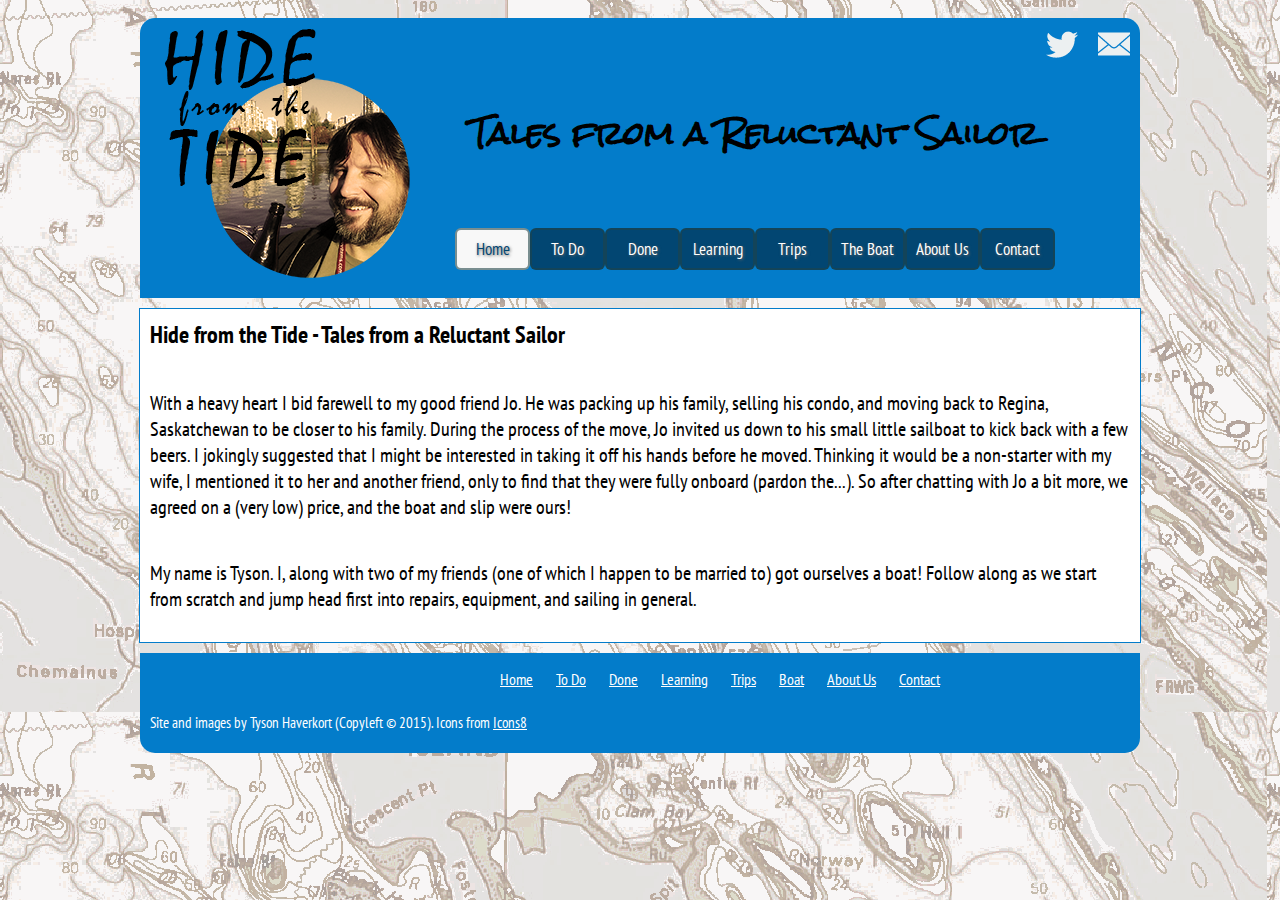
<file: index.html>
<!DOCTYPE html>
<html>
	<!--
	Author: Tyson Haverkort
	Date: June 8, 2015
	Class: Comp1850 
	Due: June 23, 2015. 
	Description: Main landing page for Hide From the Tide
	-->
	
	<head>
		<title>Welcome to Hide from the Tide</title>
		<meta http-equiv="Content-Type" content="text/html; charset=utf-8" />
		<link rel="stylesheet" type="text/css" href="./css/style.css">
		<link href="http://fonts.googleapis.com/css?family=PT+Sans+Narrow|PT+Serif" rel="stylesheet" type="text/css">
		<link href='http://fonts.googleapis.com/css?family=Rock+Salt' rel='stylesheet' type='text/css'>
	</head>
	<body>
	<div id="container">
		<div id="navigation"> <!-- Navigation starts -->
			<div id="home_image"> 
				<a href="./index.html"><img src="./images/home_sepia_cropped.png" alt="man enjoying a beer on a boat"></a>
			</div>
			<div id="home">
				<a class="nav_item" id="current">Home</a>
			</div>
			<div id="build_todo">
				<a href="./build_todo.html" class="nav_item">To Do</a>
			</div>
			<div id="build_done">
				<a href="./build_done.html" class="nav_item">Done</a>
			</div>
			<div id="sail_learning">
				<a href="./sail_learning.html" class="nav_item">Learning</a>
			</div>
			<div id="sail_trips">
				<a href="./sail_trips.html" class="nav_item">Trips</a>
			</div>
			<div id="about_boat">
				<a href="./about_boat.html" class="nav_item">The Boat</a>
			</div>
			<div id="about_us">
				<a href="./about_us.html" class="nav_item">About Us</a>
			</div>
			<div id="contact">
				<a href="./contact.html" class="nav_item">Contact</a>
			</div>
			<!-- twitter and email icons -->
			<div id="email">
				<a href="mailto:t_haverkort@hotmail.com?Subject=Website%20Contact%20Form" target="_top"><img src="./images/email32.png" alt="email icon"></a>
			</div>
			<div id="twitter">
				<a href="https://twitter.com/ninetynein" target="_blank"><img src="./images/twitter32.png" alt="twitter icon"></a>
			</div>
			<!-- subtitle -->
			<div id="subtitle_box">
				<h1 id="subtitle">Tales from a Reluctant Sailor</h1>
			</div>
		</div> <!-- navigation ends -->
		<div id="main">
			<div class="contentbox" id="content1"> <!-- Content starts -->
				<h2>Hide from the Tide - Tales from a Reluctant Sailor</h2>
				<p>With a heavy heart I bid farewell to my good friend Jo.  He was packing up his family, selling his condo, and moving back to Regina, Saskatchewan
				to be closer to his family.  During the process of the move, Jo invited us down to his small little sailboat to kick back with a few beers.  I jokingly 
				suggested that I might be interested in taking it off his hands before he moved.  Thinking it would be a non-starter with my wife, I mentioned it to her and another 
				friend, only to find that they were fully onboard (pardon the...).  So after chatting with Jo a bit more, we agreed on a (very low) price, and the 
				boat and slip were ours!</p>
				<p>My name is Tyson. I, along with two of my friends (one of which I happen to be married to) got ourselves a boat!
				Follow along as we start from scratch and jump head first into repairs, equipment, and sailing in general.</p>
			</div> <!-- Content ends -->
		</div>
		<div id="footer">
			<div>
				<p id="footertext">Site and images by Tyson Haverkort (Copyleft © 2015).  Icons from  <a href="https://icons8.com" target="_blank">Icons8</a></p>
			</div>
			<div id="footer_menu">
				<ul>
					<li class="footer_nav"><a href="./index.html">Home</a></li>
					<li class="footer_nav"><a href="./build_todo.html">To Do</a></li>
					<li class="footer_nav"><a href="./build_done.html">Done</a></li>
					<li class="footer_nav"><a href="./sail_learning.html">Learning</a></li>
					<li class="footer_nav"><a href="./sail_trips.html">Trips</a></li>
					<li class="footer_nav"><a href="./about_boat.html">Boat</a></li>
					<li class="footer_nav"><a href="./about_us.html">About Us</a></li>
					<li class="footer_nav"><a href="./contact.html">Contact</a></li>
				</ul>
			</div>
		</div>
	</div>
	</body>
</html>
</file>
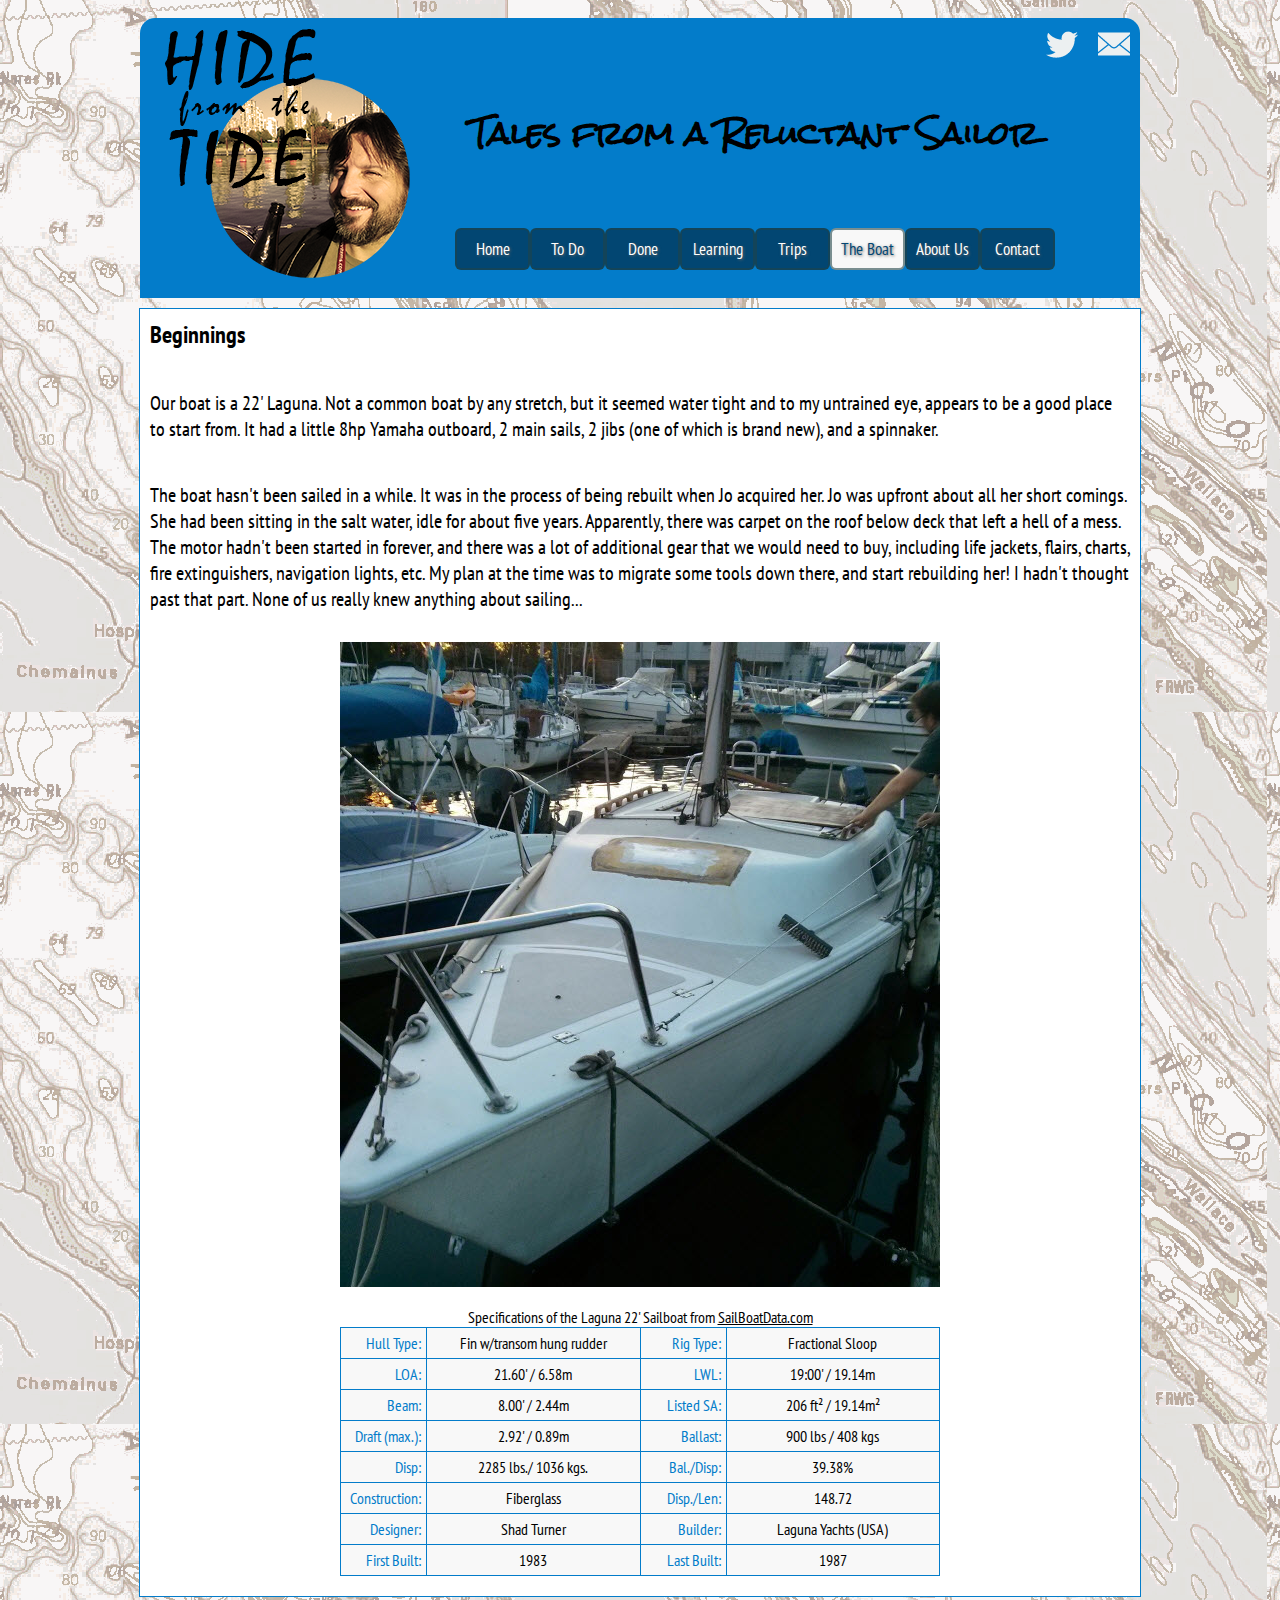
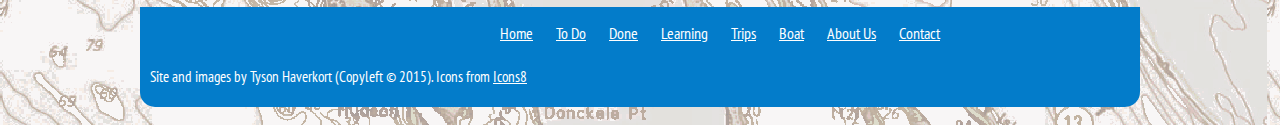
<file: about_boat.html>
<!DOCTYPE html>
<html>
	<!--
	Author: Tyson Haverkort
	Date: June 8, 2015
	Class: Comp1850 
	Due: June 23, 2015. 
	Description: Main landing page for Hide From the Tide
	-->

	<head>
		<title>Hide from the Tide - About</title>
		<meta http-equiv="Content-Type" content="text/html; charset=utf-8" />
		<link rel="stylesheet" type="text/css" href="./css/style.css">
		<link href="http://fonts.googleapis.com/css?family=PT+Sans+Narrow|PT+Serif" rel="stylesheet" type="text/css">
		<link href='http://fonts.googleapis.com/css?family=Rock+Salt' rel='stylesheet' type='text/css'>
	</head>
	<body>
	<div id="container">
		<div id="navigation"> <!-- Navigation starts -->
			<div id="home_image"> 
				<a href="./index.html"><img src="./images/home_sepia_cropped.png" alt="man enjoying a beer on a boat"></a>
			</div>
			<div id="home">
				<a href="./index.html" class="nav_item">Home</a>
			</div>
			<div id="build_todo">
				<a href="./build_todo.html" class="nav_item">To Do</a>
			</div>
			<div id="build_done">
				<a href="./build_done.html" class="nav_item">Done</a>
			</div>
			<div id="sail_learning">
				<a href="./sail_learning.html" class="nav_item">Learning</a>
			</div>
			<div id="sail_trips">
				<a href="./sail_trips.html" class="nav_item">Trips</a>
			</div>
			<div id="about_boat">
				<a class="nav_item" id="current">The Boat</a>
			</div>
			<div id="about_us">
				<a href="./about_us.html" class="nav_item">About Us</a>
			</div>
			<div id="contact">
				<a href="./contact.html" class="nav_item">Contact</a>
			</div>
			<!-- twitter and email icons -->
			<div id="email">
				<a href="mailto:t_haverkort@hotmail.com?Subject=Website%20Contact%20Form" target="_top"><img src="./images/email32.png" alt="email icon"></a>
			</div>
			<div id="twitter">
				<a href="https://twitter.com/ninetynein" target="_blank"><img src="./images/twitter32.png" alt="twitter icon"></a>
			</div>
			<!-- subtitle -->
			<div id="subtitle_box">
				<h1 id="subtitle">Tales from a Reluctant Sailor</h1>
			</div>
		</div> <!-- Title bar ends -->
		<div id="main">
			<div class="contentbox" id="content1"> <!-- Content starts -->
				<h2>Beginnings</h2>
				<p>Our boat is a 22' Laguna.  Not a common boat by any stretch, but it seemed water tight and to my untrained eye, appears to be a good 
				place to start from.  It had a little 8hp Yamaha outboard, 2 main sails, 2 jibs (one of which is brand new), and a spinnaker.</p>
				<p>The boat hasn't been sailed in a while.  It was in the process of being rebuilt when Jo acquired her.  Jo was upfront about all her short comings.  
				She had been sitting in the salt water, idle for about five years.  Apparently, there was carpet on the roof below deck that left a hell of a mess.  The
				motor hadn't been started in forever, and there was a lot of additional gear that we would need to buy, including life jackets, flairs, charts, fire 
				extinguishers, navigation lights, etc.  My plan at the time was to migrate some tools down there, and start rebuilding her!  I hadn't thought past that part.  
				None of us really knew anything about sailing...</p>
				<img src="./images/boat/aug29_2014/1.jpg" alt="A picture of the sailboat at dock" class="align_center">
				<br />
				<table class="specs">
					<caption>Specifications of the Laguna 22' Sailboat from <a href="http://sailboatdata.com/viewrecord.asp?class_id=108" target="_blank">SailBoatData.com</a></caption>
					<tr>
						<td class="tabletitle">Hull Type:</td>
						<td class="tabledata">Fin w/transom hung rudder</td>
						<td class="tabletitle">Rig Type:</td>
						<td class="tabledata">Fractional Sloop</td>
					</tr>
					<tr>
						<td class="tabletitle">LOA:</td>
						<td class="tabledata">21.60' / 6.58m</td>
						<td class="tabletitle">LWL:</td>
						<td class="tabledata">19:00' / 19.14m</td>
					</tr>
					<tr>
						<td class="tabletitle">Beam:</td>
						<td class="tabledata">8.00' / 2.44m</td>
						<td class="tabletitle">Listed SA:</td>
						<td class="tabledata">206 ft&#178; / 19.14m&#178;</td>
					</tr>
					<tr>
						<td class="tabletitle">Draft (max.):</td>
						<td class="tabledata">2.92' / 0.89m</td>
						<td class="tabletitle">Ballast:</td>
						<td class="tabledata">900 lbs / 408 kgs</td>
					</tr>
					<tr>
						<td class="tabletitle">Disp:</td>
						<td class="tabledata">2285 lbs./ 1036 kgs.</td>
						<td class="tabletitle">Bal./Disp:</td>
						<td class="tabledata">39.38%</td>
					</tr>
					<tr>
						<td class="tabletitle">Construction:</td>
						<td class="tabledata">Fiberglass</td>
						<td class="tabletitle">Disp./Len:</td>
						<td class="tabledata">148.72</td>
					</tr>
					<tr>
						<td class="tabletitle">Designer:</td>
						<td class="tabledata">Shad Turner</td>
						<td class="tabletitle">Builder:</td>
						<td class="tabledata">Laguna Yachts (USA)</td>
					</tr>
					<tr>
						<td class="tabletitle">First Built:</td>
						<td class="tabledata">1983</td>
						<td class="tabletitle">Last Built:</td>
						<td class="tabledata">1987</td>
					</tr>
				</table>
				<br />
			</div> <!-- Content ends -->
		</div>
		<div id="footer">
			<div>
				<p id="footertext">Site and images by Tyson Haverkort (Copyleft © 2015).  Icons from  <a href="https://icons8.com" target="_blank">Icons8</a></p>
			</div>
			<div id="footer_menu">
				<ul>
					<li class="footer_nav"><a href="./index.html">Home</a></li>
					<li class="footer_nav"><a href="./build_todo.html">To Do</a></li>
					<li class="footer_nav"><a href="./build_done.html">Done</a></li>
					<li class="footer_nav"><a href="./sail_learning.html">Learning</a></li>
					<li class="footer_nav"><a href="./sail_trips.html">Trips</a></li>
					<li class="footer_nav"><a href="./about_boat.html">Boat</a></li>
					<li class="footer_nav"><a href="./about_us.html">About Us</a></li>
					<li class="footer_nav"><a href="./contact.html">Contact</a></li>
				</ul>
			</div>
		</div>
	</div>
	</body>
</html>
</file>
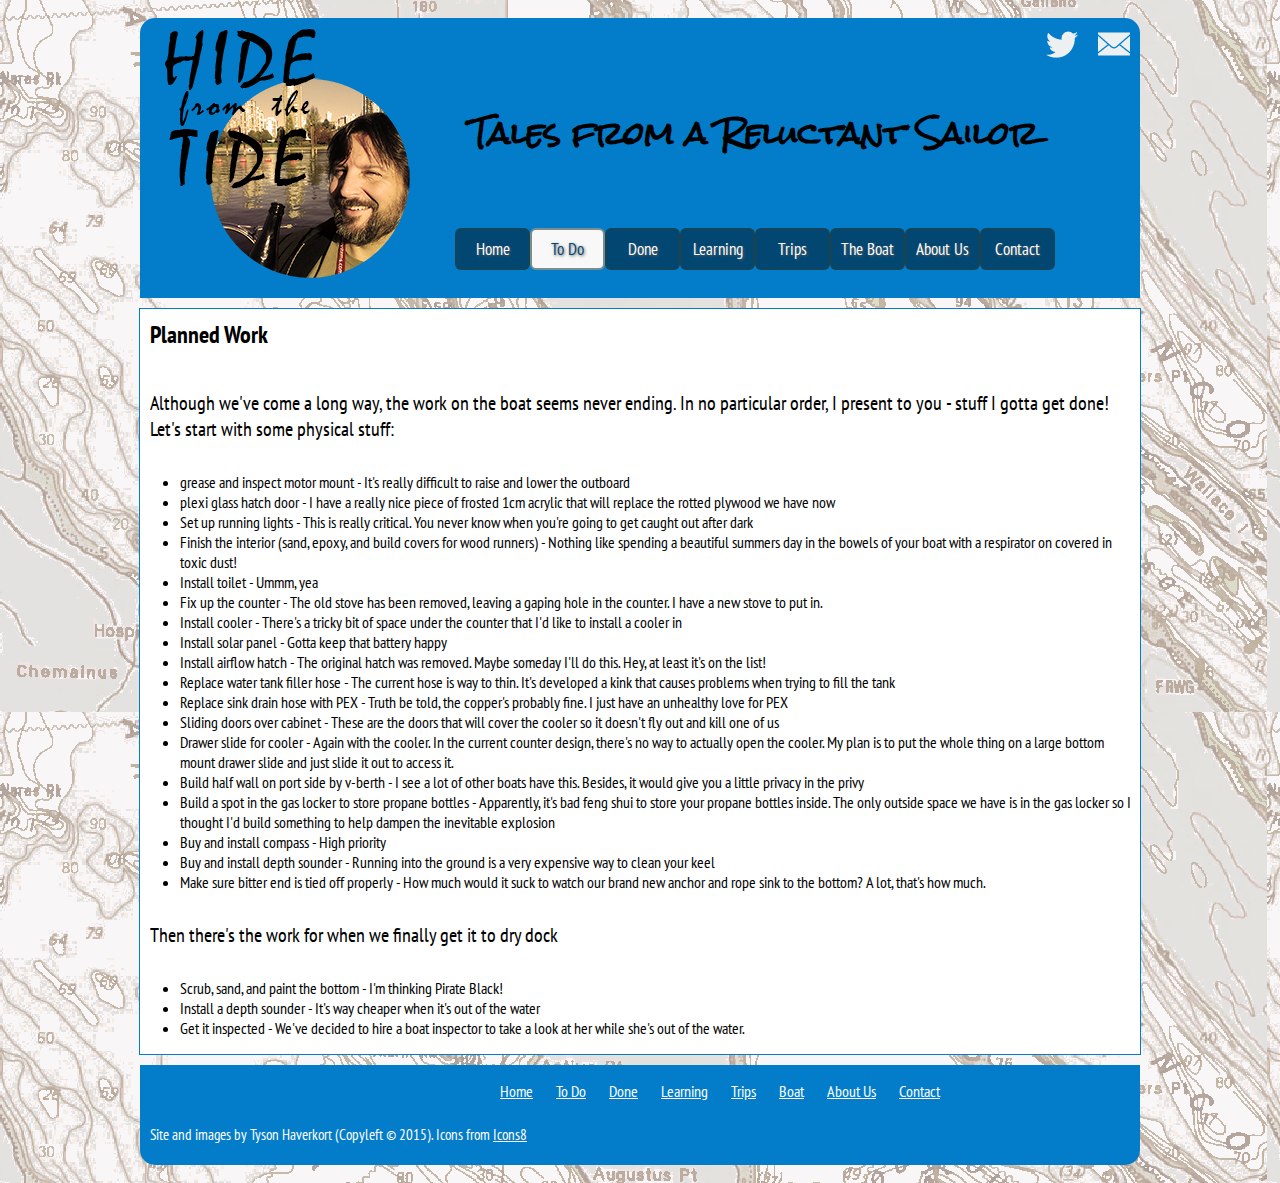
<file: build_todo.html>
<!DOCTYPE html>
<html>
	<!--
	Author: Tyson Haverkort
	Date: June 8, 2015
	Class: Comp1850 
	Due: June 23, 2015. 
	Description: Build landing page for Hide From the Tide
	-->
	
	<head>
		<title>Hide from the Tide - Build</title>
		<meta http-equiv="Content-Type" content="text/html; charset=utf-8" />
		<link rel="stylesheet" type="text/css" href="./css/style.css">
		<link href="http://fonts.googleapis.com/css?family=PT+Sans+Narrow|PT+Serif" rel="stylesheet" type="text/css">
		<link href='http://fonts.googleapis.com/css?family=Rock+Salt' rel='stylesheet' type='text/css'>
	</head>
	<body>
	<div id="container">
		<div id="navigation"> <!-- Navigation starts -->
			<div id="home_image"> 
				<a href="./index.html"><img src="./images/home_sepia_cropped.png" alt="man enjoying a beer on a boat"></a>
			</div>
			<div id="home">
				<a href="./index.html" class="nav_item">Home</a>
			</div>
			<div id="build_todo">
				<a class="nav_item" id="current">To Do</a>
			</div>
			<div id="build_done">
				<a href="./build_done.html" class="nav_item">Done</a>
			</div>
			<div id="sail_learning">
				<a href="./sail_learning.html" class="nav_item">Learning</a>
			</div>
			<div id="sail_trips">
				<a href="./sail_trips.html" class="nav_item">Trips</a>
			</div>
			<div id="about_boat">
				<a href="./about_boat.html" class="nav_item">The Boat</a>
			</div>
			<div id="about_us">
				<a href="./about_us.html" class="nav_item">About Us</a>
			</div>
			<div id="contact">
				<a href="./contact.html" class="nav_item">Contact</a>
			</div>
			<!-- twitter and email icons -->
			<div id="email">
				<a href="mailto:t_haverkort@hotmail.com?Subject=Website%20Contact%20Form" target="_top"><img src="./images/email32.png" alt="email icon"></a>
			</div>
			<div id="twitter">
				<a href="https://twitter.com/ninetynein" target="_blank"><img src="./images/twitter32.png" alt="twitter icon"></a>
			</div>
			<!-- subtitle -->
			<div id="subtitle_box">
				<h1 id="subtitle">Tales from a Reluctant Sailor</h1>
			</div>
		</div> <!-- navigation ends -->
		<div id="main">
			<div class="contentbox" id="content1"> <!-- Content starts -->
				<h2>Planned Work</h2>
				<p>Although we've come a long way, the work on the boat seems never ending.  In no particular order, I present to you - stuff I gotta get done!  
				Let's start with some physical stuff:</p>
				<ul>
					<li>grease and inspect motor mount - It's really difficult to raise and lower the outboard</li>
					<li>plexi glass hatch door - I have a really nice piece of frosted 1cm acrylic that will replace the rotted plywood we have now</li>
					<li>Set up running lights - This is really critical.  You never know when you're going to get caught out after dark</li>
					<li>Finish the interior (sand, epoxy, and build covers for wood runners) - Nothing like spending a beautiful summers day in the bowels of your 
					boat with a respirator on covered in toxic dust!</li>
					<li>Install toilet - Ummm, yea</li>
					<li>Fix up the counter - The old stove has been removed, leaving a gaping hole in the counter.  I have a new stove to put in.</li>
					<li>Install cooler - There's a tricky bit of space under the counter that I'd like to install a cooler in</li>
					<li>Install solar panel - Gotta keep that battery happy</li>
					<li>Install airflow hatch - The original hatch was removed.  Maybe someday I'll do this.  Hey, at least it's on the list!</li>
					<li>Replace water tank filler hose - The current hose is way to thin.  It's developed a kink that causes problems when trying to fill the tank</li>
					<li>Replace sink drain hose with PEX - Truth be told, the copper's probably fine.  I just have an unhealthy love for PEX</li>
					<li>Sliding doors over cabinet - These are the doors that will cover the cooler so it doesn't fly out and kill one of us</li>
					<li>Drawer slide for cooler - Again with the cooler.  In the current counter design, there's no way to actually open the cooler.
					My plan is to put the whole thing on a large bottom mount drawer slide and just slide it out to access it.</li>
					<li>Build half wall on port side by v-berth - I see a lot of other boats have this.  Besides, it would give you a little privacy in the privy</li>
					<li>Build a spot in the gas locker to store propane bottles - Apparently, it's bad feng shui to store your propane bottles inside.  The only outside 
					space we have is in the gas locker so I thought I'd build something to help dampen the inevitable explosion</li>
					<li>Buy and install compass - High priority</li>
					<li>Buy and install depth sounder - Running into the ground is a very expensive way to clean your keel</li>
					<li>Make sure bitter end is tied off properly - How much would it suck to watch our brand new anchor and rope sink to the bottom?  A lot, that's how much.</li>
				</ul>
				<p>Then there's the work for when we finally get it to dry dock</p>
				<ul>
					<li>Scrub, sand, and paint the bottom - I'm thinking Pirate Black!</li>
					<li>Install a depth sounder - It's way cheaper when it's out of the water</li>
					<li>Get it inspected - We've decided to hire a boat inspector to take a look at her while she's out of the water.</li>
				</ul>
			</div> <!-- Content ends -->
			
		</div>
		<div id="footer">
			<div>
				<p id="footertext">Site and images by Tyson Haverkort (Copyleft © 2015).  Icons from  <a href="https://icons8.com" target="_blank">Icons8</a></p>
			</div>
			<div id="footer_menu">
				<ul>
					<li class="footer_nav"><a href="./index.html">Home</a></li>
					<li class="footer_nav"><a href="./build_todo.html">To Do</a></li>
					<li class="footer_nav"><a href="./build_done.html">Done</a></li>
					<li class="footer_nav"><a href="./sail_learning.html">Learning</a></li>
					<li class="footer_nav"><a href="./sail_trips.html">Trips</a></li>
					<li class="footer_nav"><a href="./about_boat.html">Boat</a></li>
					<li class="footer_nav"><a href="./about_us.html">About Us</a></li>
					<li class="footer_nav"><a href="./contact.html">Contact</a></li>
				</ul>
			</div>
		</div>
	</div>
	</body>
</html>
</file>
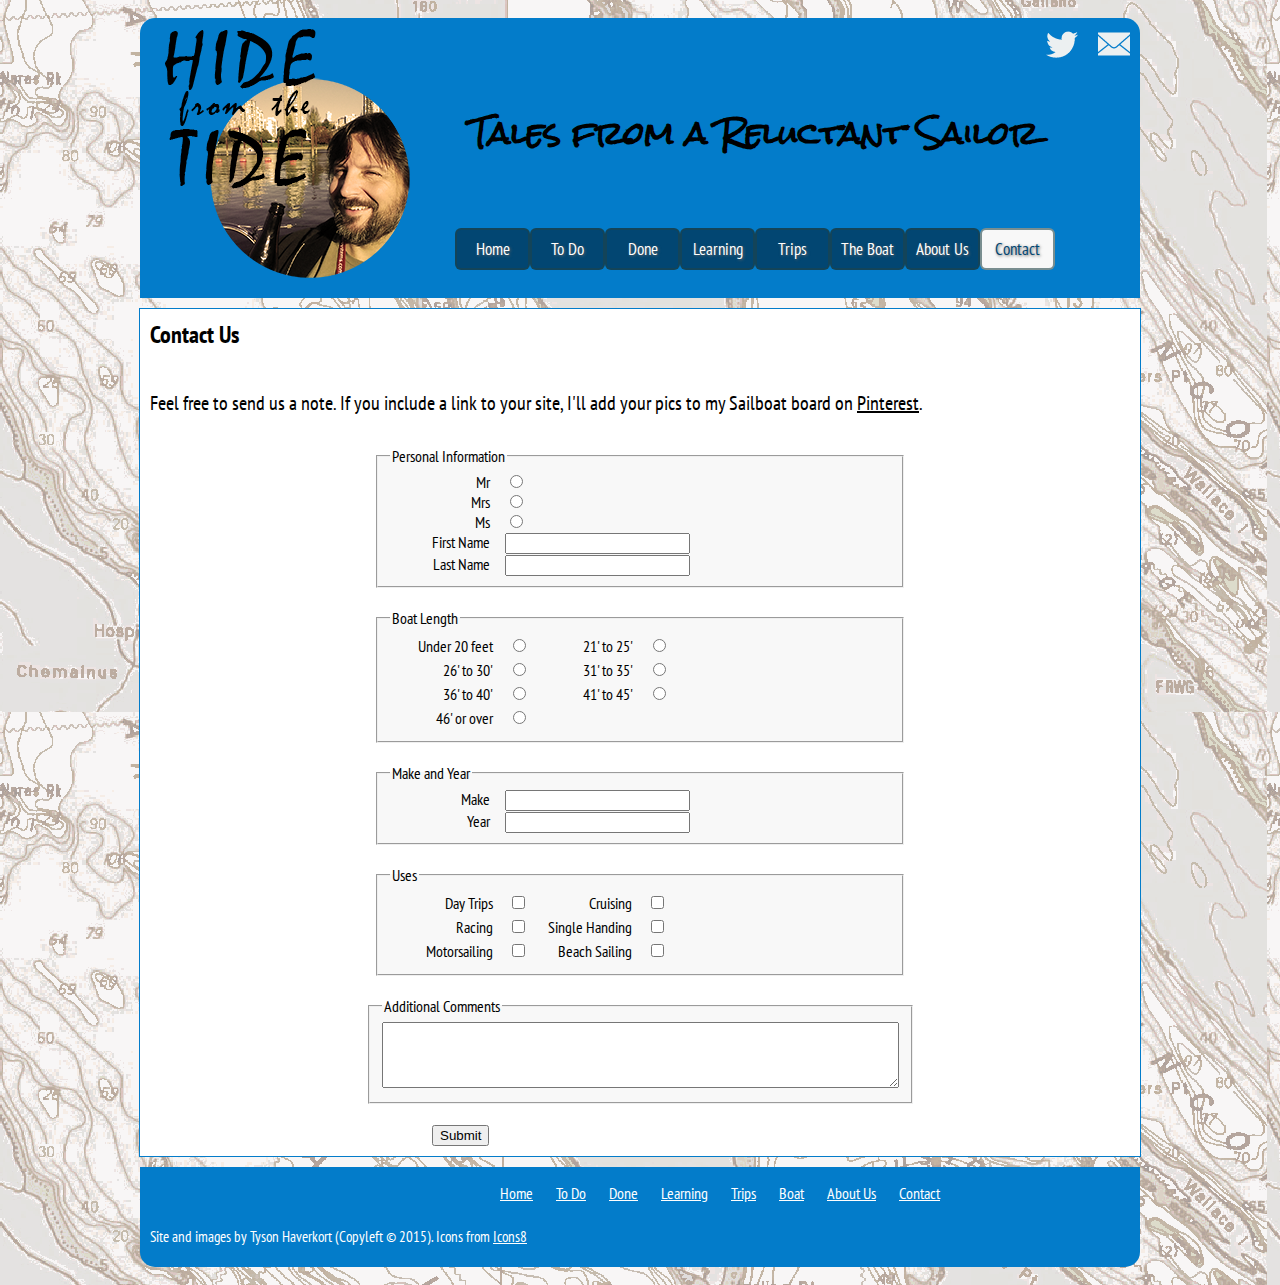
<file: contact.html>
<!DOCTYPE html>
<html>
	<!--
	Author: Tyson Haverkort
	Date: June 8, 2015
	Class: Comp1850 
	Due: June 23, 2015. 
	Description: Main landing page for Hide From the Tide
	-->
	
	<head>
		<title>Welcome to Hide from the Tide</title>
		<meta http-equiv="Content-Type" content="text/html; charset=utf-8" />
		<link rel="stylesheet" type="text/css" href="./css/style.css">
		<link href="http://fonts.googleapis.com/css?family=PT+Sans+Narrow|PT+Serif" rel="stylesheet" type="text/css">
		<link href='http://fonts.googleapis.com/css?family=Rock+Salt' rel='stylesheet' type='text/css'>
		<!-- Please call pinit.js only once per page -->
		<script type="text/javascript" async defer src="//assets.pinterest.com/js/pinit.js"></script>
	</head>
	<body>
	<div id="container">
		<div id="navigation"> <!-- Navigation starts -->
			<div id="home_image"> 
				<a href="./index.html"><img src="./images/home_sepia_cropped.png" alt="man enjoying a beer on a boat"></a>
			</div>
			<div id="home">
				<a href="./index.html" class="nav_item">Home</a>
			</div>
			<div id="build_todo">
				<a href="./build_todo.html" class="nav_item">To Do</a>
			</div>
			<div id="build_done">
				<a href="./build_done.html" class="nav_item">Done</a>
			</div>
			<div id="sail_learning">
				<a href="./sail_learning.html" class="nav_item">Learning</a>
			</div>
			<div id="sail_trips">
				<a href="./sail_trips.html" class="nav_item">Trips</a>
			</div>
			<div id="about_boat">
				<a href="./about_boat.html" class="nav_item">The Boat</a>
			</div>
			<div id="about_us">
				<a href="./about_us.html" class="nav_item">About Us</a>
			</div>
			<div id="contact">
				<a class="nav_item" id="current">Contact</a>
			</div>
			<!-- twitter and email icons -->
			<div id="email">
				<a href="mailto:t_haverkort@hotmail.com?Subject=Website%20Contact%20Form" target="_top"><img src="./images/email32.png" alt="email icon"></a>
			</div>
			<div id="twitter">
				<a href="https://twitter.com/ninetynein" target="_blank"><img src="./images/twitter32.png" alt="twitter icon"></a>
			</div>
			<!-- subtitle -->
			<div id="subtitle_box">
				<h1 id="subtitle">Tales from a Reluctant Sailor</h1>
			</div>
		</div> <!-- navigation ends -->
		<div id="main">
			<div class="contentbox" id="content1"> <!-- Content starts -->
				<h2>Contact Us</h2>
				<p>Feel free to send us a note.  If you include a link to your site, I'll
				add your pics to my Sailboat board on <a href="https://www.pinterest.com/tysonhaverkort/sailboat-interiors/" target="_blank">Pinterest</a>.</p>
				<form action="http://bcitcomp.ca/1850/comp1850_homework05.php" method="post">
					<fieldset>
						<legend>Personal Information</legend>
							<label for="mr">Mr</label> <!-- Honorific -->
							<input 	type="radio"
									id="mr"
									name="prefix">
							<br />
							<label for="mrs">Mrs</label>
							<input 	type="radio"
									id="mrs"
									name="prefix">
							<br />
							<label for="ms">Ms</label>
							<input 	type="radio"
									id="ms"
									name="prefix">
							<br />
							<label for="firstname">First Name</label> <!-- name -->
							<input	type="text"
									id="firstname"
									name="firstname"/>
							<br />
							<label for="lastname">Last Name</label>
							<input	type="text"
									id="lastname"
									name="lastname"/>
							<br />
					</fieldset>
						<br />		
					<fieldset>
						<legend>Boat Length</legend> <!-- course list in a table -->
							<table >
								<tr>
									<td>
										<label for="under20">Under 20 feet</label>
										<input 	type="radio" 
												name="boatlength" 
												id="under20"
												value="under20">
									</td>
									<td>
										<label for="21to25">21' to 25'</label>
										<input 	type="radio" 
												name="boatlength" 
												id="21to25"
												value="21to25">
									</td>
								</tr>
								<tr>
									<td>
										<label for="26to30">26' to 30'</label>
										<input 	type="radio" 
												name="boatlength" 
												id="26to30"
												value="26to30">
									<td>
										<label for="31to35">31' to 35'</label>
										<input 	type="radio" 
												name="boatlength" 
												id="31to35"
												value="31to35">
									</td>
								</tr>
								<tr>
									<td>
										<label for="36to40">36' to 40'</label>
										<input 	type="radio" 
												name="boatlength" 
												id="36to40"
												value="36to40">
									</td>
									<td>
										<label for="41to45">41' to 45'</label>
										<input 	type="radio" 
												name="boatlength" 
												id="41to45"
												value="41to45">
									</td>
								<tr>
									<td>
										<label for="over45">46' or over</label>
										<input 	type="radio" 
												name="boatlength" 
												id="over45"
												value="over45">
									</td>
									<td>
									</td>
								</tr>
							</table>
					</fieldset>
						<br />
					<fieldset>
						<legend>Make and Year</legend>
							<label for="make">Make</label> <!-- make -->
							<input	type="text"
									id="make"
									name="make"/>
							<br />
							<label for="year">Year</label> <!-- name -->
							<input	type="text"
									id="year"
									name="year"/>
							<br />
					</fieldset>
						<br />
					<fieldset>
						<legend>Uses</legend> <!-- course list in a table -->
							<table >
								<tr>
									<td>
										<label for="daytrips">Day Trips</label>
										<input 	type="checkbox" 
												name="uses" 
												id="daytrips"
												value="daytrips">
									</td>
									<td>
										<label for="cruising">Cruising</label>
										<input 	type="checkbox" 
												name="uses" 
												id="cruising"
												value="cruising">
									</td>
								</tr>
								<tr>
									<td>
										<label for="racing">Racing</label>
										<input 	type="checkbox" 
												name="uses" 
												id="racing"
												value="racing">
									<td>
										<label for="singlehanding">Single Handing</label>
										<input 	type="checkbox" 
												name="uses" 
												id="singlehanding"
												value="singlehanding">
									</td>
								</tr>
								<tr>
									<td>
										<label for="motorsailing">Motorsailing</label>
										<input 	type="checkbox" 
												name="uses" 
												id="motorsailing"
												value="motorsailing">
									</td>
									<td>
										<label for="beachsailing">Beach Sailing</label>
										<input 	type="checkbox" 
												name="uses" 
												id="beachsailing"
												value="beachsailing">
									</td>
							</table>
					</fieldset>
						<br />
					<fieldset>
						<legend>Additional Comments</legend>
							<textarea 	name="comments"
										rows="4" 
										cols="62">
							</textarea>
					</fieldset>
						<br />
						<input  type="submit" 
								value="Submit"
								id="submit"
								class="submit_button" />
					</form>
			</div> <!-- Content ends -->
		</div>
		<div id="footer">
			<div>
				<p id="footertext">Site and images by Tyson Haverkort (Copyleft © 2015).  Icons from  <a href="https://icons8.com" target="_blank">Icons8</a></p>
			</div>
			<div id="footer_menu">
				<ul>
					<li class="footer_nav"><a href="./index.html">Home</a></li>
					<li class="footer_nav"><a href="./build_todo.html">To Do</a></li>
					<li class="footer_nav"><a href="./build_done.html">Done</a></li>
					<li class="footer_nav"><a href="./sail_learning.html">Learning</a></li>
					<li class="footer_nav"><a href="./sail_trips.html">Trips</a></li>
					<li class="footer_nav"><a href="./about_boat.html">Boat</a></li>
					<li class="footer_nav"><a href="./about_us.html">About Us</a></li>
					<li class="footer_nav"><a href="./contact.html">Contact</a></li>
				</ul>
			</div>
		</div>
	</div>
	</body>
</html>
</file>
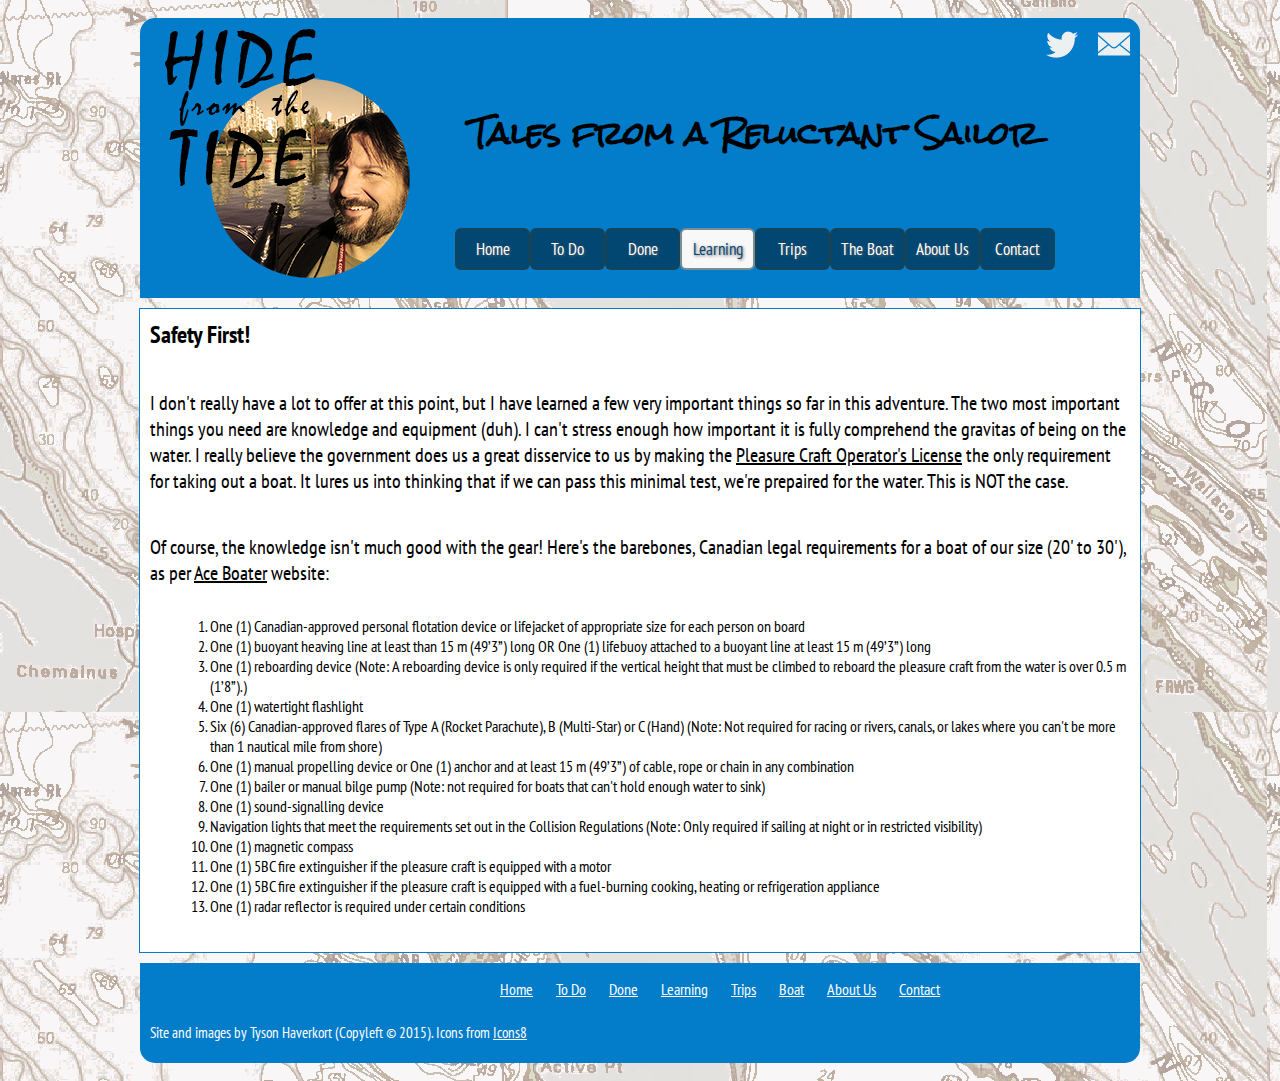
<file: sail_learning.html>
<!DOCTYPE html>
<html>
	<!--
	Author: Tyson Haverkort
	Date: June 8, 2015
	Class: Comp1850 
	Due: June 23, 2015. 
	Description: Main landing page for Hide From the Tide
	-->
	
	<head>
		<title>Hide from the Tide - Sailing</title>
		<meta http-equiv="Content-Type" content="text/html; charset=utf-8" />
		<link rel="stylesheet" type="text/css" href="./css/style.css">
		<link href="http://fonts.googleapis.com/css?family=PT+Sans+Narrow|PT+Serif" rel="stylesheet" type="text/css">
		<link href='http://fonts.googleapis.com/css?family=Rock+Salt' rel='stylesheet' type='text/css'>
	</head>
	<body>
	<div id="container">
		<div id="navigation"> <!-- Navigation starts -->
			<div id="home_image"> 
				<a href="./index.html"><img src="./images/home_sepia_cropped.png" alt="man enjoying a beer on a boat"></a>
			</div>
			<div id="home">
				<a href="./index.html" class="nav_item">Home</a>
			</div>
			<div id="build_todo">
				<a href="./build_todo.html" class="nav_item">To Do</a>
			</div>
			<div id="build_done">
				<a href="./build_done.html" class="nav_item">Done</a>
			</div>
			<div id="sail_learning">
				<a class="nav_item" id="current">Learning</a>
			</div>
			<div id="sail_trips">
				<a href="./sail_trips.html" class="nav_item">Trips</a>
			</div>
			<div id="about_boat">
				<a href="./about_boat.html" class="nav_item">The Boat</a>
			</div>
			<div id="about_us">
				<a href="./about_us.html" class="nav_item">About Us</a>
			</div>
			<div id="contact">
				<a href="./contact.html" class="nav_item">Contact</a>
			</div>
			<!-- twitter and email icons -->
			<div id="email">
				<a href="mailto:t_haverkort@hotmail.com?Subject=Website%20Contact%20Form" target="_top"><img src="./images/email32.png" alt="email icon"></a>
			</div>
			<div id="twitter">
				<a href="https://twitter.com/ninetynein" target="_blank"><img src="./images/twitter32.png" alt="twitter icon"></a>
			</div>
			<!-- subtitle -->
			<div id="subtitle_box">
				<h1 id="subtitle">Tales from a Reluctant Sailor</h1>
			</div>
		</div> <!-- navigation ends -->
		<div id="main">
			<div class="contentbox" id="content1"> <!-- Content starts -->
				<h2>Safety First!</h2>
				<p>I don't really have a lot to offer at this point, but I have learned a few very important things so far in this adventure.
				The two most important things you need are knowledge and equipment (duh).  I can't stress enough how important it is fully
				comprehend the gravitas of being on the water. I really believe the government does us a great disservice to us by making
				the <a href="https://www.tc.gc.ca/eng/marinesafety/debs-obs-paperwork-paperwork_operator-360.htm" target="_blank">Pleasure 
				Craft Operator's License</a> the only requirement for taking out a boat.  It lures us into thinking that if we can pass this
				minimal test, we're prepaired for the water.  This is NOT the case.</p>
				<p>Of course, the knowledge isn't much good with the gear!  Here's the barebones, Canadian legal requirements for a boat of our size (20' to 30'), as per 
				<a href="https://aceboater.com/en/sail-and-powered-pleasure-craft-over-6m-and-up-to-9m" target="_blank">Ace Boater</a> website:</p>
				<ol>
					<li>One (1) Canadian-approved personal flotation device or lifejacket of appropriate size for each person on board</li>
					<li>One (1) buoyant heaving line at least than 15 m (49’3”) long OR  One (1) lifebuoy attached to a buoyant line at least 15 m (49’3”) long</li>
					<li>One (1) reboarding device (Note: A reboarding device is only required if the vertical height that must be climbed to reboard the pleasure craft from the water is over 0.5 m (1’8”).)</li>
					<li>One (1) watertight flashlight</li>
					<li>Six (6) Canadian-approved flares of Type A (Rocket Parachute), B (Multi-Star) or C (Hand) (Note: Not required for racing or rivers, canals, or lakes where you can't be more than 1 nautical mile from shore)</li>
					<li>One (1) manual propelling device or One (1) anchor and at least 15 m (49’3”) of cable, rope or chain in any combination</li>
					<li>One (1) bailer or manual bilge pump (Note: not required for boats that can't hold enough water to sink)</li>
					<li>One (1) sound-signalling device</li>
					<li>Navigation lights that meet the requirements set out in the Collision Regulations (Note: Only required if sailing at night or in restricted visibility)</li>
					<li>One (1) magnetic compass</li>
					<li>One (1) 5BC fire extinguisher if the pleasure craft is equipped with a motor</li>
					<li>One (1) 5BC fire extinguisher if the pleasure craft is equipped with a fuel-burning cooking, heating or refrigeration appliance</li>
					<li>One (1) radar reflector is required under certain conditions</li>
				</ol>
			</div> <!-- Content ends -->
		</div>
		<div id="footer">
			<div>
				<p id="footertext">Site and images by Tyson Haverkort (Copyleft © 2015).  Icons from  <a href="https://icons8.com" target="_blank">Icons8</a></p>
			</div>
			<div id="footer_menu">
				<ul>
					<li class="footer_nav"><a href="./index.html">Home</a></li>
					<li class="footer_nav"><a href="./build_todo.html">To Do</a></li>
					<li class="footer_nav"><a href="./build_done.html">Done</a></li>
					<li class="footer_nav"><a href="./sail_learning.html">Learning</a></li>
					<li class="footer_nav"><a href="./sail_trips.html">Trips</a></li>
					<li class="footer_nav"><a href="./about_boat.html">Boat</a></li>
					<li class="footer_nav"><a href="./about_us.html">About Us</a></li>
					<li class="footer_nav"><a href="./contact.html">Contact</a></li>
				</ul>
			</div>
		</div>
	</div>
	</body>
</html>
</file>
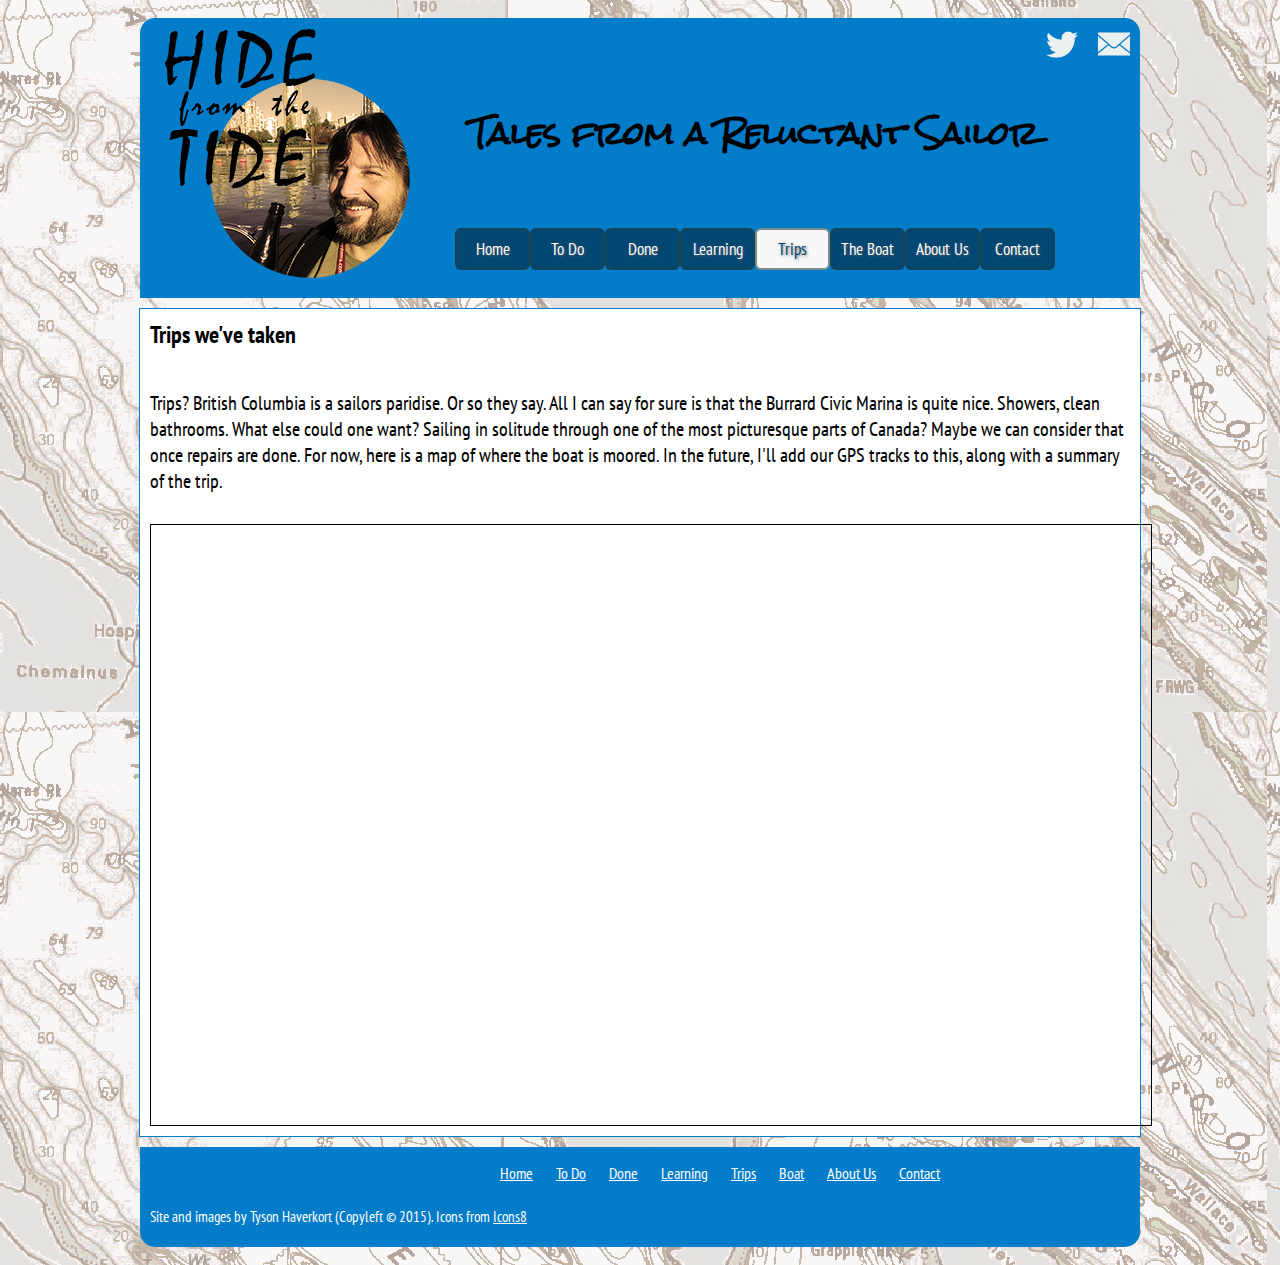
<file: sail_trips.html>
<!DOCTYPE html>
<html>
	<!--
	Author: Tyson Haverkort
	Date: June 8, 2015
	Class: Comp1850 
	Due: June 23, 2015. 
	Description: Main landing page for Hide From the Tide
	-->
	
	<head>
		<title>Welcome to Hide from the Tide</title>
		<meta http-equiv="Content-Type" content="text/html; charset=utf-8" />
		<link rel="stylesheet" type="text/css" href="./css/style.css">
		<link href="https://fonts.googleapis.com/css?family=PT+Sans+Narrow|PT+Serif" rel="stylesheet" type="text/css">
		<link href='https://fonts.googleapis.com/css?family=Rock+Salt' rel='stylesheet' type='text/css'>
		<!-- Sample from https://storymap.knightlab.com/advanced/ -->
		<link rel="stylesheet" href="https://cdn.knightlab.com/libs/storymapjs/latest/css/storymap.css">
		<script type="text/javascript" src="https://cdn.knightlab.com/libs/storymapjs/latest/js/storymap-min.js"></script>

	</head>
	<body>
	<div id="container">
		<div id="navigation"> <!-- Navigation starts -->
			<div id="home_image"> 
				<a href="./index.html"><img src="./images/home_sepia_cropped.png" alt="man enjoying a beer on a boat"></a>
			</div>
			<div id="home">
				<a href="./index.html" class="nav_item">Home</a>
			</div>
			<div id="build_todo">
				<a href="./build_todo.html" class="nav_item">To Do</a>
			</div>
			<div id="build_done">
				<a href="./build_done.html" class="nav_item">Done</a>
			</div>
			<div id="sail_learning">
				<a href="./sail_learning.html" class="nav_item">Learning</a>
			</div>
			<div id="sail_trips">
				<a class="nav_item" id="current">Trips</a>
			</div>
			<div id="about_boat">
				<a href="./about_boat.html" class="nav_item">The Boat</a>
			</div>
			<div id="about_us">
				<a href="./about_us.html" class="nav_item">About Us</a>
			</div>
			<div id="contact">
				<a href="./contact.html" class="nav_item">Contact</a>
			</div>
			<!-- twitter and email icons -->
			<div id="email">
				<a href="mailto:t_haverkort@hotmail.com?Subject=Website%20Contact%20Form" target="_top"><img src="./images/email32.png" alt="email icon"></a>
			</div>
			<div id="twitter">
				<a href="https://twitter.com/ninetynein" target="_blank"><img src="./images/twitter32.png" alt="twitter icon"></a>
			</div>
			<!-- subtitle -->
			<div id="subtitle_box">
				<h1 id="subtitle">Tales from a Reluctant Sailor</h1>
			</div>
		</div> <!-- navigation ends -->
		<div id="main">
			<div class="contentbox" id="content1"> <!-- Content starts -->
				<h2>Trips we've taken</h2>
				<p>Trips?  British Columbia is a sailors paridise.  Or so they say.  All I can say for sure is that the Burrard Civic Marina is quite nice.  
				Showers, clean bathrooms.  What else could one want?  Sailing in solitude through one of the most picturesque parts of Canada?  Maybe we 
				can consider that once repairs are done.  For now, here is a map of where the boat is moored.  In the future, I'll add our GPS tracks to 
				this, along with a summary of the trip.</p>
			<div id="map" style="width: 100%; height: 600px;">
				</div>
					<script src="./js/map.js"></script>
			</div> <!-- Content ends -->			
		</div>
		<div id="footer">
			<div>
				<p id="footertext">Site and images by Tyson Haverkort (Copyleft © 2015).  Icons from  <a href="https://icons8.com" target="_blank">Icons8</a></p>
			</div>
			<div id="footer_menu">
				<ul>
					<li class="footer_nav"><a href="./index.html">Home</a></li>
					<li class="footer_nav"><a href="./build_todo.html">To Do</a></li>
					<li class="footer_nav"><a href="./build_done.html">Done</a></li>
					<li class="footer_nav"><a href="./sail_learning.html">Learning</a></li>
					<li class="footer_nav"><a href="./sail_trips.html">Trips</a></li>
					<li class="footer_nav"><a href="./about_boat.html">Boat</a></li>
					<li class="footer_nav"><a href="./about_us.html">About Us</a></li>
					<li class="footer_nav"><a href="./contact.html">Contact</a></li>
				</ul>
			</div>
		</div>
	</div>
	</body>
</html>
</file>
<file: css/style.css>
/*
Order style selectors from general to specific
*/

/* ---------------------------------------
HTML
------------------------------------------*/ 
/* Prevent the web page from jumping when a scroll bar appears.*/
html{
	overflow-y: scroll;
}
body{
	font-family: 'PT Sans Narrow', sans-serif;
	background-image: url("../images/chart1_5.png");
}
h1{
	font-family: 'PT Sans Narrow', sans-serif;
	font-size:40px;
}
h2{
	font-family: 'PT Sans Narrow', sans-serif;
	padding-top:10px;
	padding-bottom:10px;
	padding-left:10px;
	margin:0px;
}
h3{
	font-family: 'PT Sans Narrow', sans-serif;
	color:white;
	padding-top:15px;
	padding-bottom:10px;
	margin:0px;
}
p{
	padding:10px;
	font-size:20px;
}
/* Form items*/
fieldset {
    margin-left:auto;
    margin-right:auto;
    max-width: 500px;
    background: #F8F8F8;
}
textarea:focus, input:focus {
    border: 2px solid #037CCA;
}
label{
    float: left;
    text-align: right;
    margin-right: 15px;
    width: 100px;
}
/* Lists */
ol{
	margin-left:30px;
	padding-bottom:20px;
}

/* Images */


/* Tables */

/* ---------------------------------------
CLASSES
------------------------------------------*/ 
/* set the pseudoclasses for hyperlinks in content boxes back to black 
so they can be seen on our white background */

.contentbox a:link{
	color:black;
}
.contentbox a:visited{
	color:black;
}

/* unvisited link */
a:link {
    color:white;
}
/* visited link */ 
a:visited {
    color:#FFBC00; /* B2b2b2 light grey */
}
/* mouse over link */
a:hover {
    color:#ffc930; 
}


/* Navigation elements*/
.nav_item{
	display:block;
	background: #024672;
	font-size:17px;
	padding:0px;
	text-decoration:none;
	border:2px solid rgba(33, 68, 72, 0.59);
	color:white;
	text-align:center;
	border-radius: 6px;
	text-shadow: 1px 1px 3px #666666;
	padding:8px;
}
.selected_item{
	background: #359de1;
	text-decoration:none;
	color:#ffc930; /* yellow */
}

.nav_item:hover{
	background: #359de1;
	text-decoration:none;
}

/* Image positions*/
.align_left{
	float:left;
	margin-left:20px;
}
.align_right{
	float:right;
	margin-right:20px;
}
.align_center{
	display:block;
	margin-left:auto;
	margin-right:auto;
}
.border{
	border:2px solid #037CCA;
}

.footer_nav{
	display:inline;
	padding:10px;
}


/* table styling */
.specs{
	background-color:#F8F8F8;
	width:600px;
	text-align:center;
	border-collapse:collapse;
	table-layout:fixed;
	border:1px solid #037CCA;
	margin-left:auto;
	margin-right:auto;
}
.tabletitle{
	color:#037CCA;
	width:75px;
	text-align:right;
	border:1px solid #037CCA;
	padding:5px;
}
.tabledata{
	border:1px solid #037CCA;
	padding:5px;
}
.thumbleft{
	border:1px solid #037CCA;
	margin:5px;
	float:left;
}
.thumbright{
	border:1px solid #037CCA;
	margin:5px;
	float:right;
}
.headshots{
	margin:5px;
	float:left;
}
.headshotdiv{
	vertical-align:middle;
}
/* ---------------------------------------
IDs
------------------------------------------*/

#container{
	position:relative;
	padding:10px;
}

/* Top level navigation elements. */
#navigation{
	background-color:#037CCA;
	border-radius: 15px 15px 0px 0px;
	position:relative;
	height:280px;
	width:60%;
	min-width:1000px;
	margin-left:auto;
	margin-right:auto;
}
#home_image{
	position:absolute;
	left:20px;
	top:10px;
	width:100px;
	height:40px;
}
#home{
	position:absolute;
	margin-top:210px;
	left:315px;
	width:75px;
	height:40px;
}
#build_todo{
	position:absolute;
	margin-top:210px;
	left:390px;
	width:75px;
	height:40px;
}
#build_done{
	position:absolute;
	margin-top:210px;
	left:465px;
	width:75px;
	height:40px;
}
#sail_learning{
	position:absolute;
	margin-top:210px;
	left:540px;
	width:75px;
	height:50px;
}
#sail_trips{
	position:absolute;
	margin-top:210px;
	left:615px;
	width:75px;
	height:50px;
}
#about_boat{
	position:absolute;
	margin-top:210px;
	left:690px;
	width:75px;
	height:50px;
}
#about_us{
	position:absolute;
	margin-top:210px;
	left:765px;
	width:75px;
	height:50px;
}
#contact{
	position:absolute;
	margin-top:210px;
	left:840px;
	width:75px;
	height:50px;
}
#subtitle_box{
	position:absolute;
	margin-top:60px;
	left:330px;
	width:600px;
	height:100px;
}
#subtitle{
	font-family: 'Rock Salt', cursive;
	font-size:30px;
	padding:0px;
}
/* Top right icons */
#twitter{
	position:relative;
	float:right;
	padding:10px;
}
#email{
	position:relative;
	float:right;
	padding:10px;
}
/* Change the nav button color of the current page */
#current{
	background:#F8F8F8;
	text-decoration:none;
	color:#024672;
}
/* Main */ 
#main{
	margin-top:0px;
	position:relative;
	min-width:1000px;
	margin-left:auto;
	margin-right:auto;
}
#content1{
	margin:0 auto;
	margin-top:10px;
	border:1px solid #037CCA;
	position:relative;
	min-width:1000px;
	background-color:white;
	width:60%;
}

/* Map element */
#map {
	height:400px; 
	margin:10px;
	border:1px solid black;
}

/* Footer */ 
#footer{
	background-color:#037CCA;
	border-radius: 0px 0px 15px 15px;
	margin-top:10px;
	color:white;
	position:relative;
	min-width:1000px;
	height:100px;
	width:60%;
	margin-left:auto;
	margin-right:auto;
}

#footertext{
	position:absolute;
	height:50px;
	padding:0px;
	top:45px;
	left:10px;
	font-size:15px;
}
#footer_menu{
	position:absolute;
	left:310px;
}


/* Form styles */
#submit{
	margin-left:292px;
	margin-bottom:10px;
}
</file>
